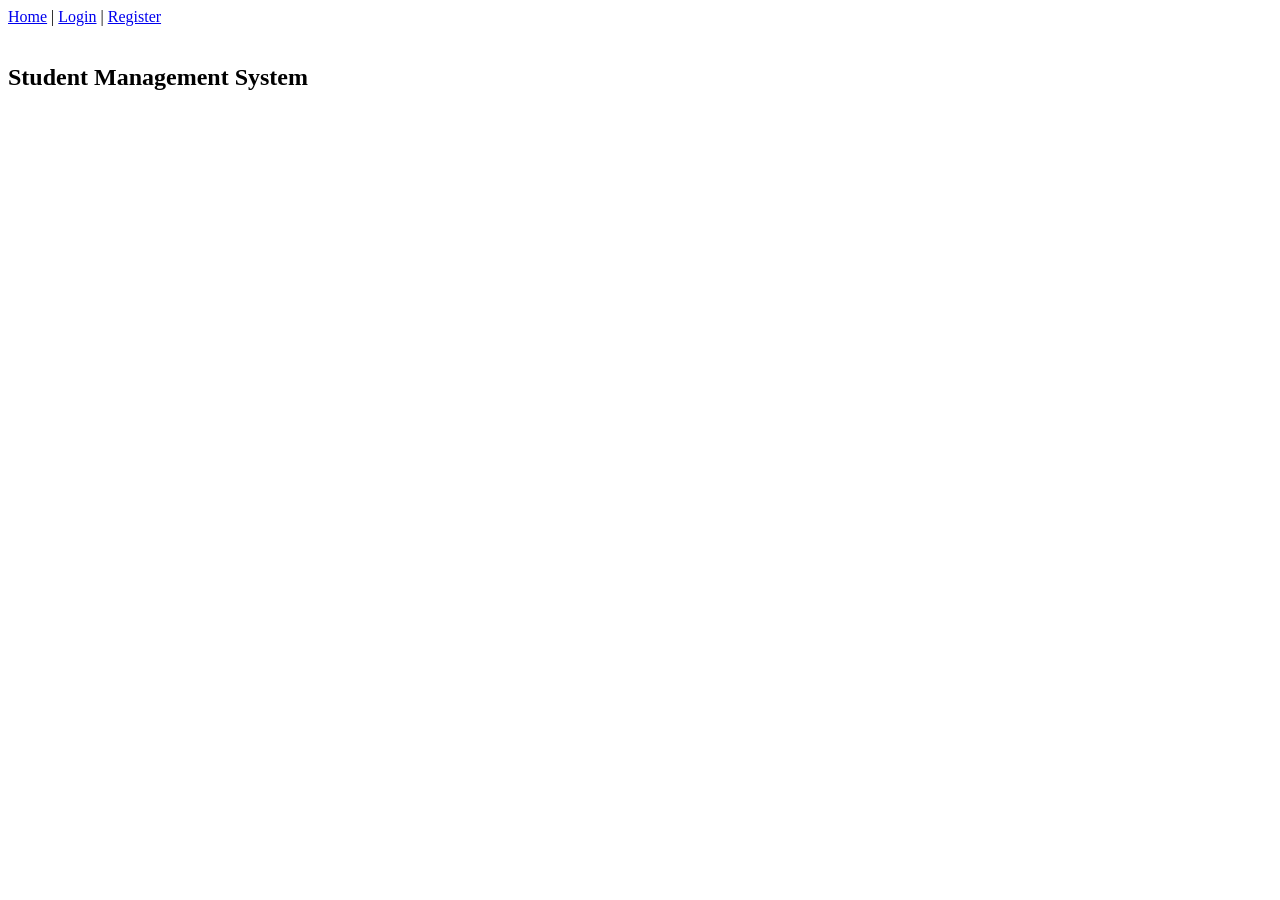
<file: index.html>
<!DOCTYPE html>
<html lang="en">
<head>
    <meta charset="UTF-8">
    <meta name="viewport" content="width=device-width, initial-scale=1.0">
    <title>Student Management</title>
    <nav>
        <a href = "index.html">Home</a>  |
        <a href = "login.html">Login</a> |
        <a href = "register.html">Register</a>

    </nav>
</head>
<body>
    <br>

    <h2>Student Management System</h2>
</body>
</html>
</file>
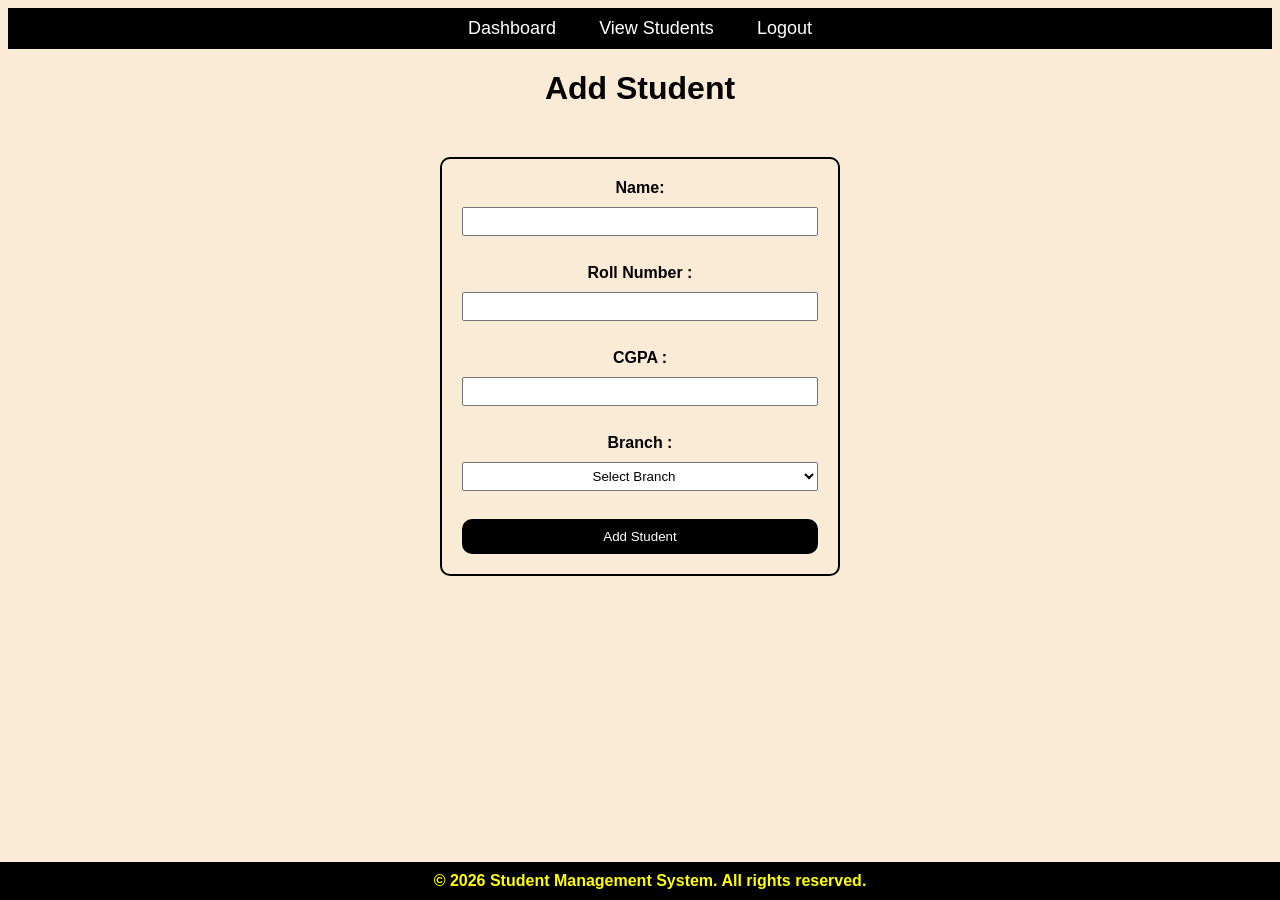
<file: add-student.html>
<!DOCTYPE html>
<html lang="en">
<head>
    <meta charset="UTF-8">
    <meta name="viewport" content="width=device-width, initial-scale=1.0">
    <title>Add Student</title>
    <script>
        function validateForm(event) {
            event.preventDefault();
            var name = document.getElementById("name").value;
            var roll = document.getElementById("roll").value;
            var cgpa = document.getElementById("cgpa").value;
            var branch = document.getElementById("branch").value;

              
            var students = JSON.parse(localStorage.getItem("students")) || [];
            students.push({
                name: name,
                roll: roll,
                cgpa: cgpa,
                branch: branch
            });
            localStorage.setItem("students", JSON.stringify(students));
            alert("Student added successfully!");
            window.location.href = "view-students.html";
            return true;
        }
    </script>
    <nav>
        <a href = "dashboard.html">Dashboard</a>  |
        <a href = "view-students.html">View Students</a> |
        <a href = "logout.html">Logout</a>
    </nav>
    
    <link rel="stylesheet" type="text/css" href="styles.css">
</head>
<body>
    <h1>Add Student</h1>
    <form onsubmit="return validateForm(event)">
        <label for="name">Name:</label>
        <input type="text" id="name" name="name" required><br><br>

        <label for="roll">Roll Number :</label>
        <input type="text" id="roll" name="roll" required><br><br>

        <label for="cgpa">CGPA :</label>
        <input type="number" id="cgpa" name="cgpa" min="0" max="10" step="0.01" required><br><br>

        <label for = "branch">Branch :</label>
        <select id="branch" name="branch" required>
            <option value="">Select Branch</option>
            <option value="CSE">CSE</option>
            <option value="ECE">ECE</option>
            <option value="ME">ME</option>
            <option value="CE">CE</option>
            <option value="EE">EE</option>
        </select><br><br>
        <button type="submit">Add Student</button>
    </form>

    <footer>
        <b>&copy; 2026 Student Management System. All rights reserved.</b>
    </footer>
</body>
</html>
</file>
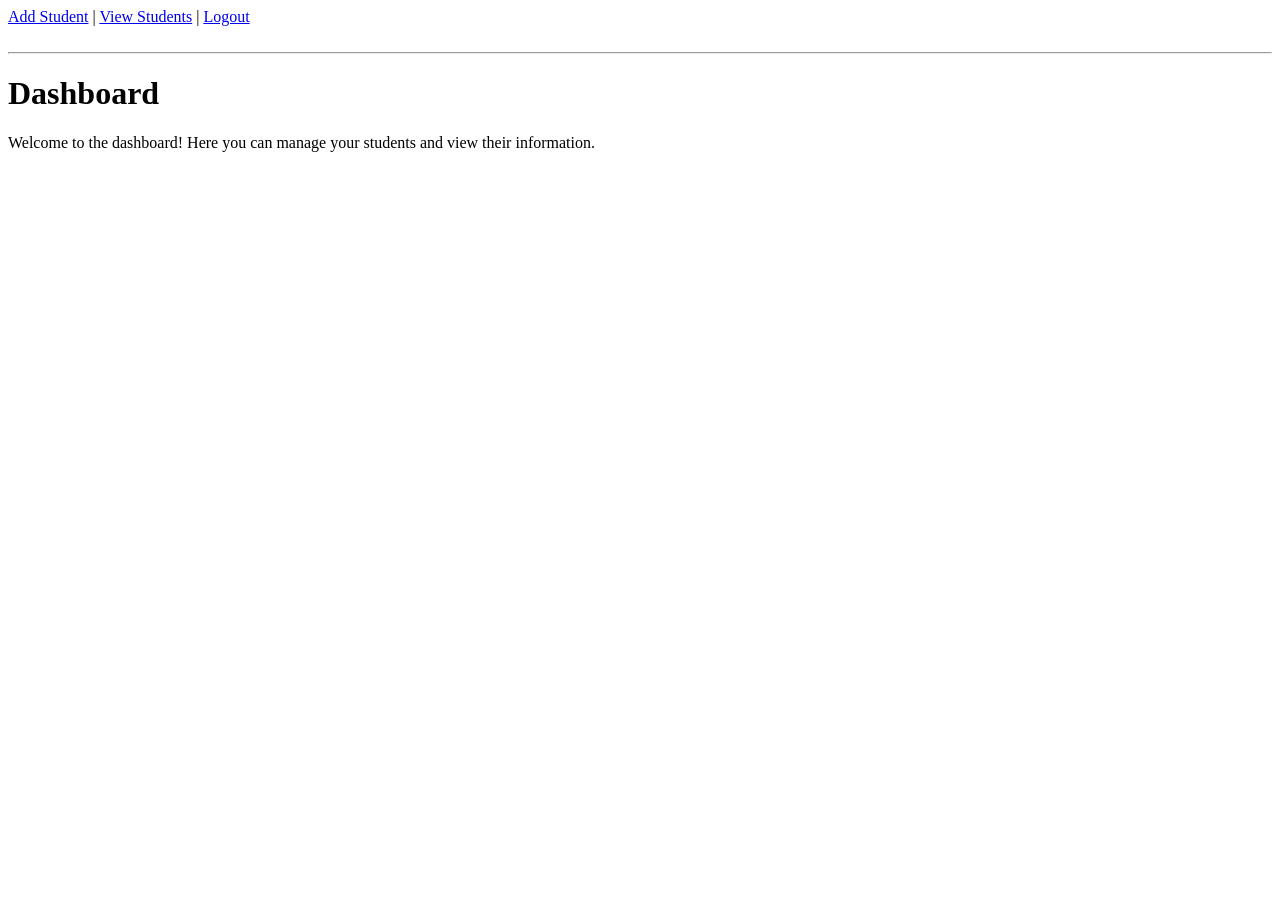
<file: dashboard.html>
<!DOCTYPE html>
<html lang="en">
<head>
    <meta charset="UTF-8">
    <meta name="viewport" content="width=device-width, initial-scale=1.0">
    <title>Dashboard</title>
    <nav>
        <a href = "add-student.html">Add Student</a>  |
        <a href = "view-students.html">View Students</a> |
        <a href = "logout.html">Logout</a>
    </nav>
</head>
<body>
    <br>
    <hr>

    <h1>Dashboard</h1>
    <p>Welcome to the dashboard! Here you can manage your students and view their information.</p>
</body>
</html>
</file>
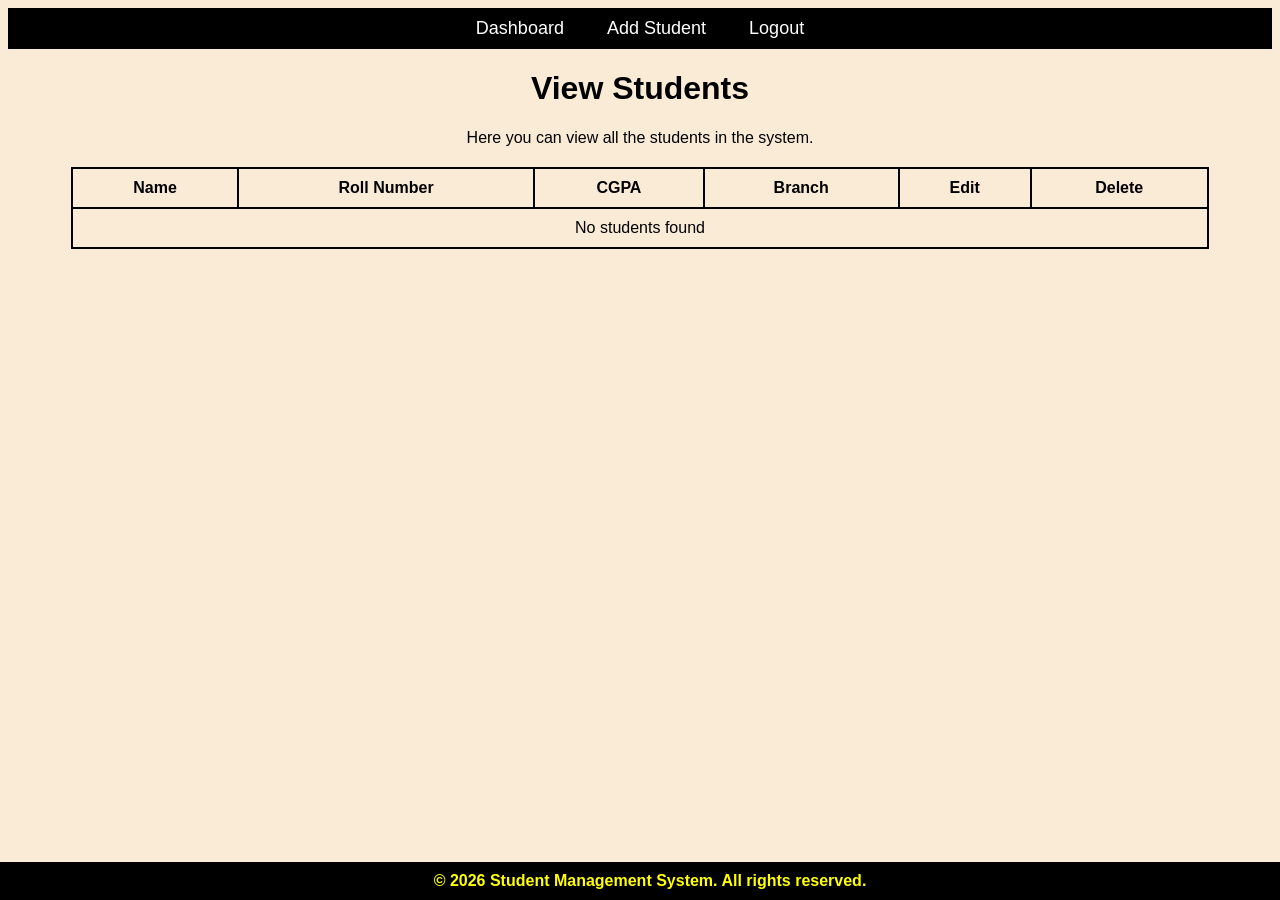
<file: edit-student.html>
<!DOCTYPE html>
<html lang="en">
<head>
    <meta charset="UTF-8">
    <meta name="viewport" content="width=device-width, initial-scale=1.0">
    <title>Edit Student</title>

   <script>
    let studentIndex = -1;

    window.onload = function () {
        event.preventDefault();
        const urlParams = new URLSearchParams(window.location.search);
        const roll = urlParams.get("roll");

        const students = JSON.parse(localStorage.getItem("students")) || [];

        for (let i = 0; i < students.length; i++) {
            if (students[i].roll === roll) {
                studentIndex = i;

                document.getElementById("name").value = students[i].name;
                document.getElementById("roll").value = students[i].roll;
                document.getElementById("cgpa").value = students[i].cgpa;
                document.getElementById("branch").value = students[i].branch;

                break;
            }
        }

        if (studentIndex === -1) {
            alert("Student not found!");
            window.location.href = "view-students.html";
        }
    };

    function updateStudent(event) {
        event.preventDefault();
        const students = JSON.parse(localStorage.getItem("students")) || [];
        const newRoll = document.getElementById("roll").value;
        for (let i = 0; i < students.length; i++) {
            if (students[i].roll === newRoll && i !== studentIndex) {
                alert("Student with this roll number already exists!");
                return;
            }
        }

        students[studentIndex] = {
            name: document.getElementById("name").value,
            roll: newRoll,
            cgpa: document.getElementById("cgpa").value,
            branch: document.getElementById("branch").value
        };

        localStorage.setItem("students", JSON.stringify(students));

        alert("Student updated successfully!");

        window.location.href = "view-students.html";
    }
</script>
    <link rel="stylesheet" type="text/css" href="styles.css">
</head>
<body>
    
    <nav>
        <a href = "dashboard.html">Dashboard</a>  |
        <a href = "view-students.html">View Students</a> |
        <a href = "logout.html">Logout</a>
    </nav>
    <h1>Edit Student</h1>
    <form onsubmit="updateStudent(event)">
        <label for="name">Name:</label>
        <input type="text" id="name" name="name" required><br><br>

        <label for="roll">Roll Number :</label>
        <input type="text" id="roll" name="roll" required><br><br>

        <label for="cgpa">CGPA :</label>
        <input type="number" id="cgpa" name="cgpa" min="0" max="10" step="0.01" required><br><br>
        
        <label for= "branch">Branch :</label>
        <input type="text" id="branch" name="branch" required><br><br>

        <button type="submit">Update Student</button>
    </form>

     <footer>
        <b>&copy; 2026 Student Management System. All rights reserved.</b>
    </footer>
</body>
</html>
</file>
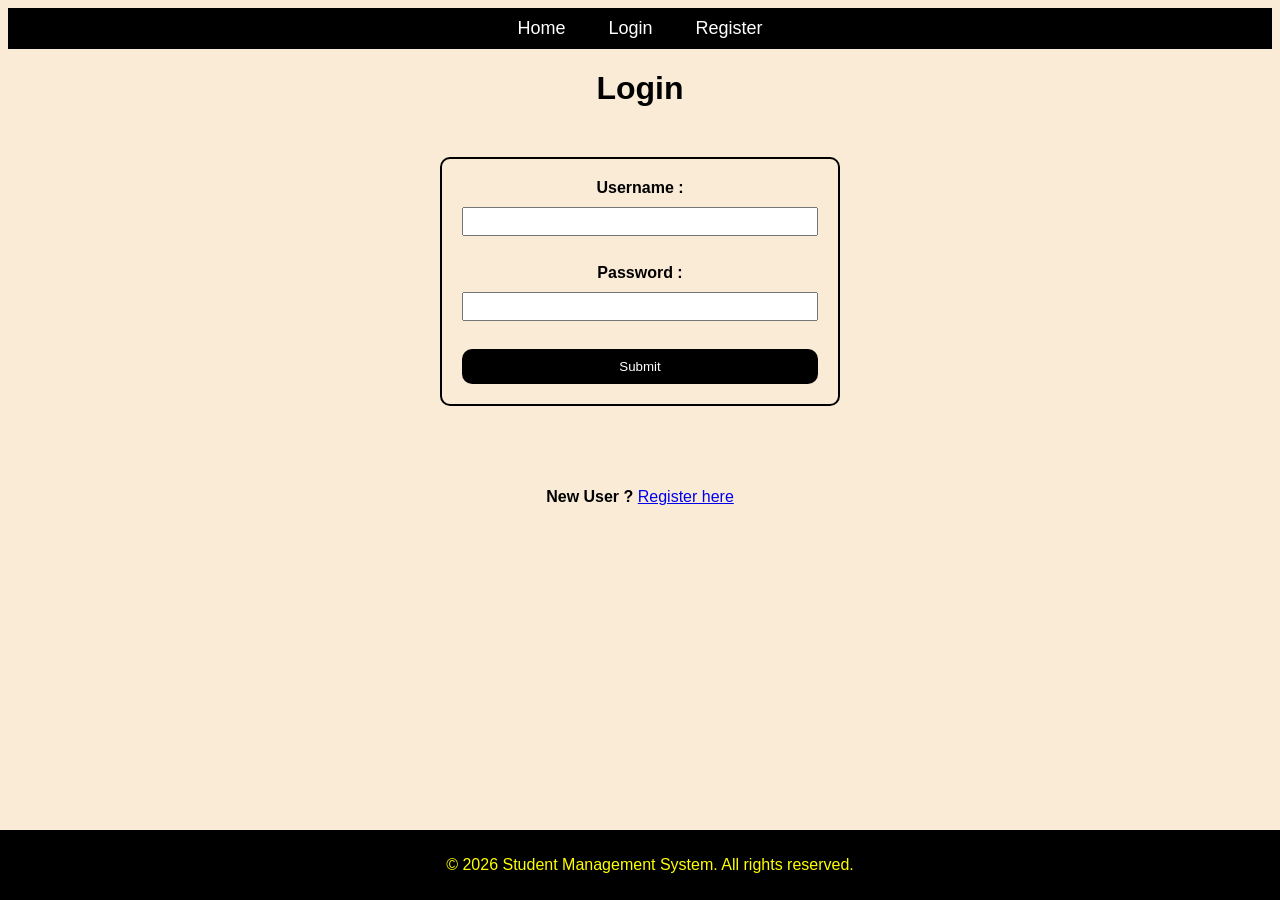
<file: login.html>
<!DOCTYPE html>
<html lang="en">
<head>
    <meta charset="UTF-8">
    <meta name="viewport" content="width=device-width, initial-scale=1.0">
    <title>Login</title>
    <script>

        function validateForm(event) {
            event.preventDefault();
            var username = document.getElementById("username").value;
            var password = document.getElementById("password").value;
            
            var userExp = /^[A-Za-z][A-Za-z0-9]{8,}/;
            if(!userExp.test(username)){
                alert("Invalid username");
                return false;
            }

             var passwordExp = /[a-zA-Z0-9]{9,}/;
            if(!passwordExp.test(password)){
                alert("Invalid password");
                return false;
            }
            var storedData = JSON.parse(localStorage.getItem("user"));
            if(storedData && storedData.username === username && storedData.password === password) {
                alert("Login Successful");
                window.location.href = "dashboard.html";
            }

            else{
                alert("Invalid Credentials");
                return;
            }
        }
    </script>
    <nav>
        <a href = "index.html">Home</a>  |
        <a href = "login.html">Login</a> |
        <a href = "register.html">Register</a>

    </nav>

    <link rel="stylesheet" type="text/css" href="styles.css">
</head>
<body>
    <h1>Login</h1>
    <form  onsubmit = "return validateForm(event)">
        <label for = "username">Username : </label>
        <input id = "username" type = "text" name = "username" required>
        <br>
        <br>
         <label for = "password">Password : </label>
        <input id = "password" type = "password" name  = "password" required>
        <br><br>
        <button type = "submit">Submit</button>
    </form>
    <br><br>
    <div>
        <p> <b>New User ?</b> <a href = "register.html">Register here</a></p>
    </div>
     <footer>
        <p>&copy; 2026 Student Management System. All rights reserved.</p>
    </footer>

    
</body>
</html>
</file>
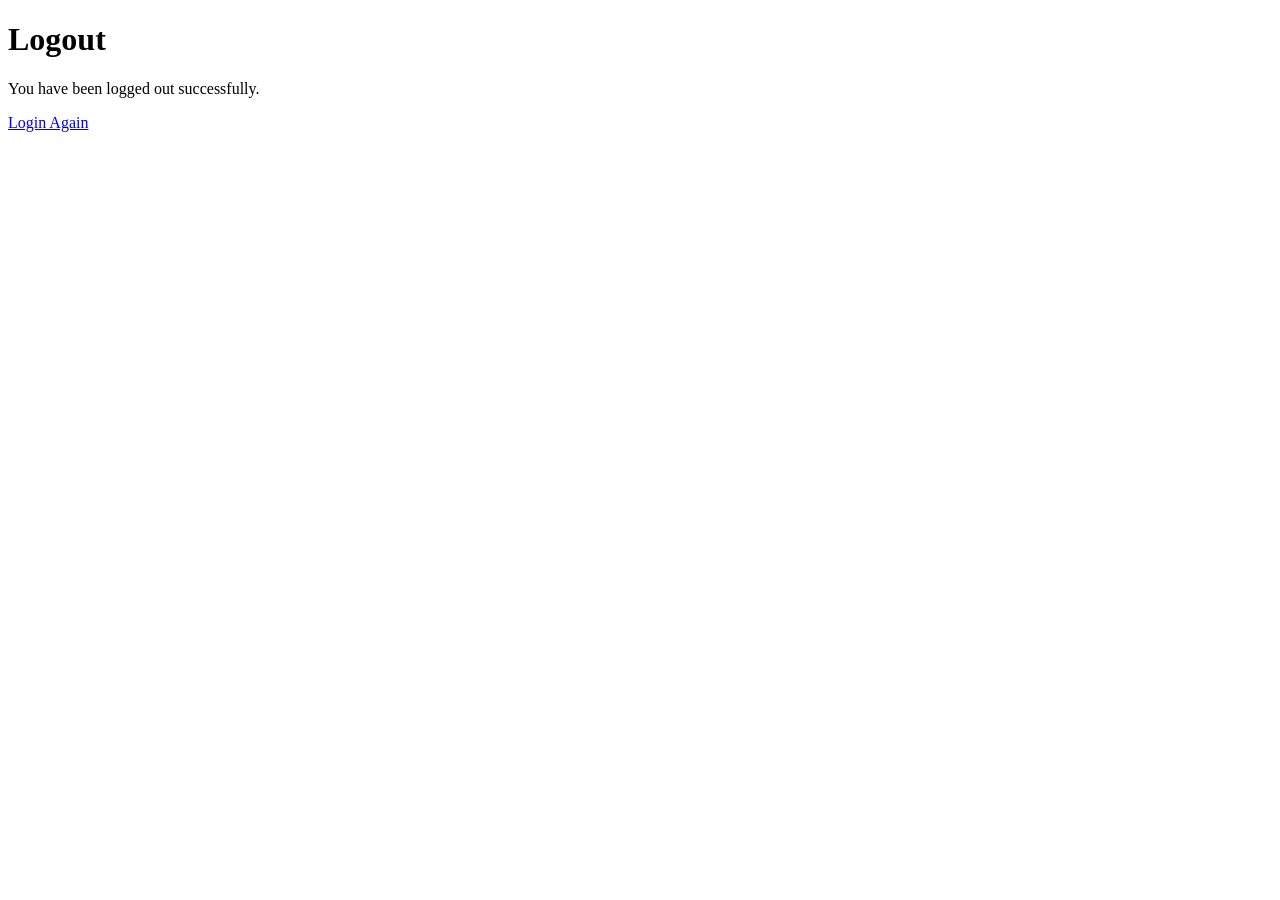
<file: logout.html>
<!DOCTYPE html>
<html lang="en">
<head>
    <meta charset="UTF-8">
    <meta name="viewport" content="width=device-width, initial-scale=1.0">
    <title>Logout</title>
</head>
<body>
    <h1>Logout</h1>
    <p>You have been logged out successfully.</p>
    
   <a href = "login.html">Login Again</a>
</body>
</html>
</file>
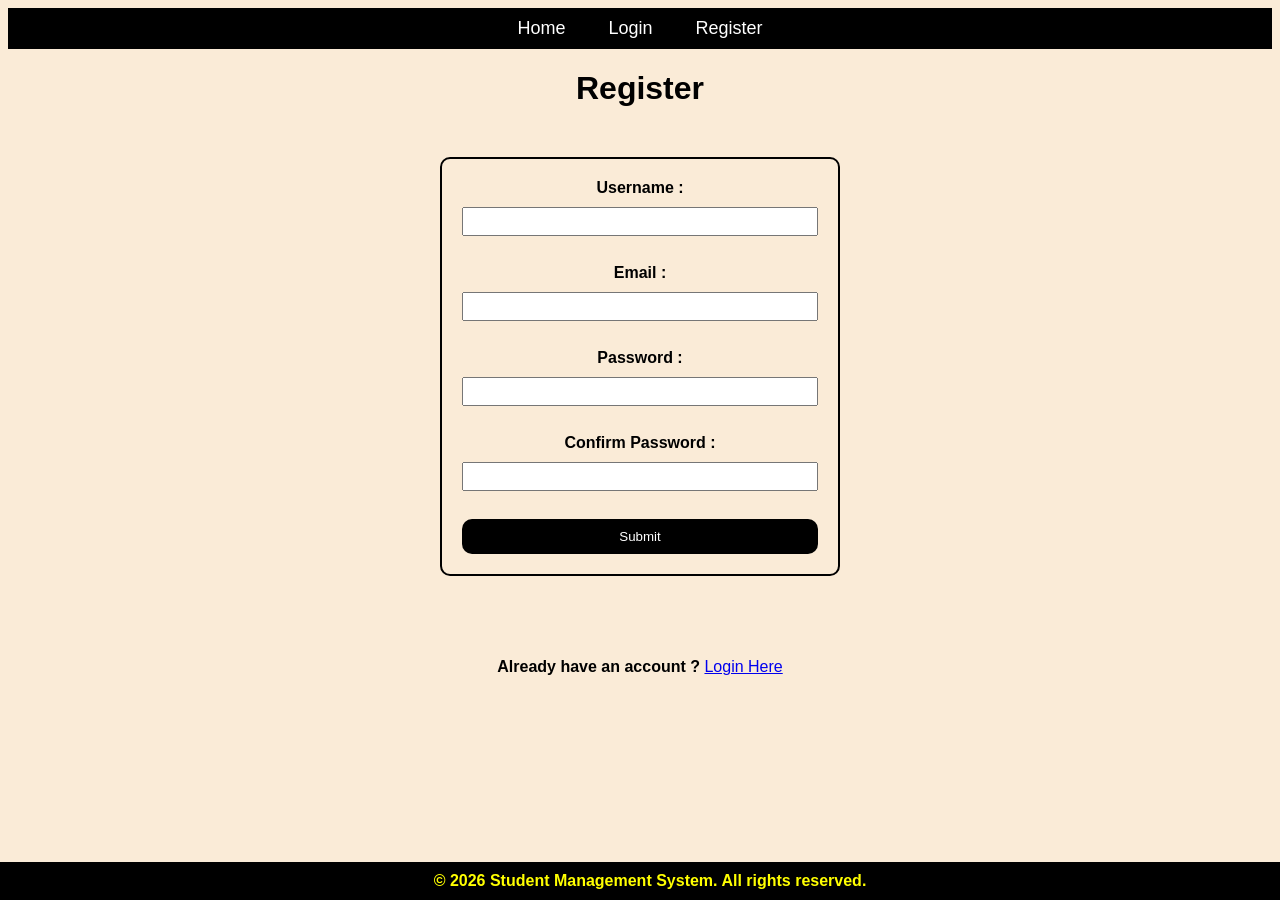
<file: register.html>
<!DOCTYPE html>
<html lang="en">
<head>
    <meta charset="UTF-8">
    <meta name="viewport" content="width=device-width, initial-scale=1.0">
    <title>Register</title>
    <script>
        function storeData(event) {
            var username = document.getElementById("username").value;
            var email = document.getElementById("email").value;
            var password = document.getElementById("password").value;
            var confirmPass = document.getElementById("confirmPass").value;
            
            if(validateForm(username , email , password , confirmPass) === false) return false;

            var data = {
                username: username,
                email: email,
                password: password
            };

            localStorage.setItem("user" , JSON.stringify(data));
            event.preventDefault();
            window.location.href = "login.html";
            
        }
        function validateForm(username , email , password , confirmPass) {
            event.preventDefault();
             var userExp = /^[A-Za-z][A-Za-z0-9]{8,}/;
            if(!userExp.test(username)){
                alert("Invalid username");
                return false;
            }
            
            var passwordExp = /[a-zA-Z0-9]{9,}/;
            if(!passwordExp.test(password)){
                alert("Invalid password");
                return false;
            }
            
            


            if(password !== confirmPass) {
                alert("Passwords do not match");
                return false;
            }
            return true;
        }
    </script>
    
    <link rel="stylesheet" type="text/css" href="styles.css">
</head>
<body>
    <nav>
        <a href = "index.html">Home</a>  |
        <a href = "login.html">Login</a> |
        <a href = "register.html">Register</a>

    </nav>
    <h1>Register </h1>
    <form onsubmit = "storeData(event)">
        <label for = "username">Username : </label>
        <input id = "username" type = "text" name = "username" required>
        <br>
        <br>
        
        <label for = "email" >Email : </label>
        <input type = "email" id = "email" name = "email" required>
        <br><br>
         <label for = "password">Password : </label>
        <input id = "password" type = "password" name  = "password" required>

        <br><br>

        <label for = "confirmPass"> Confirm Password : </label>
        <input id = "confirmPass" type = "password" name  = "confirmPass" required>
        <br>
        <br>
        <button type = "submit" >Submit</button>
    </form>
    <br><br>

    <div>
        <p> <b>Already have an account ? </b><a href = "login.html">Login Here </a></p>
    </div>

   
</body>
 <footer>
        <b>&copy; 2026 Student Management System. All rights reserved.</b>
    </footer>
</html>
</file>
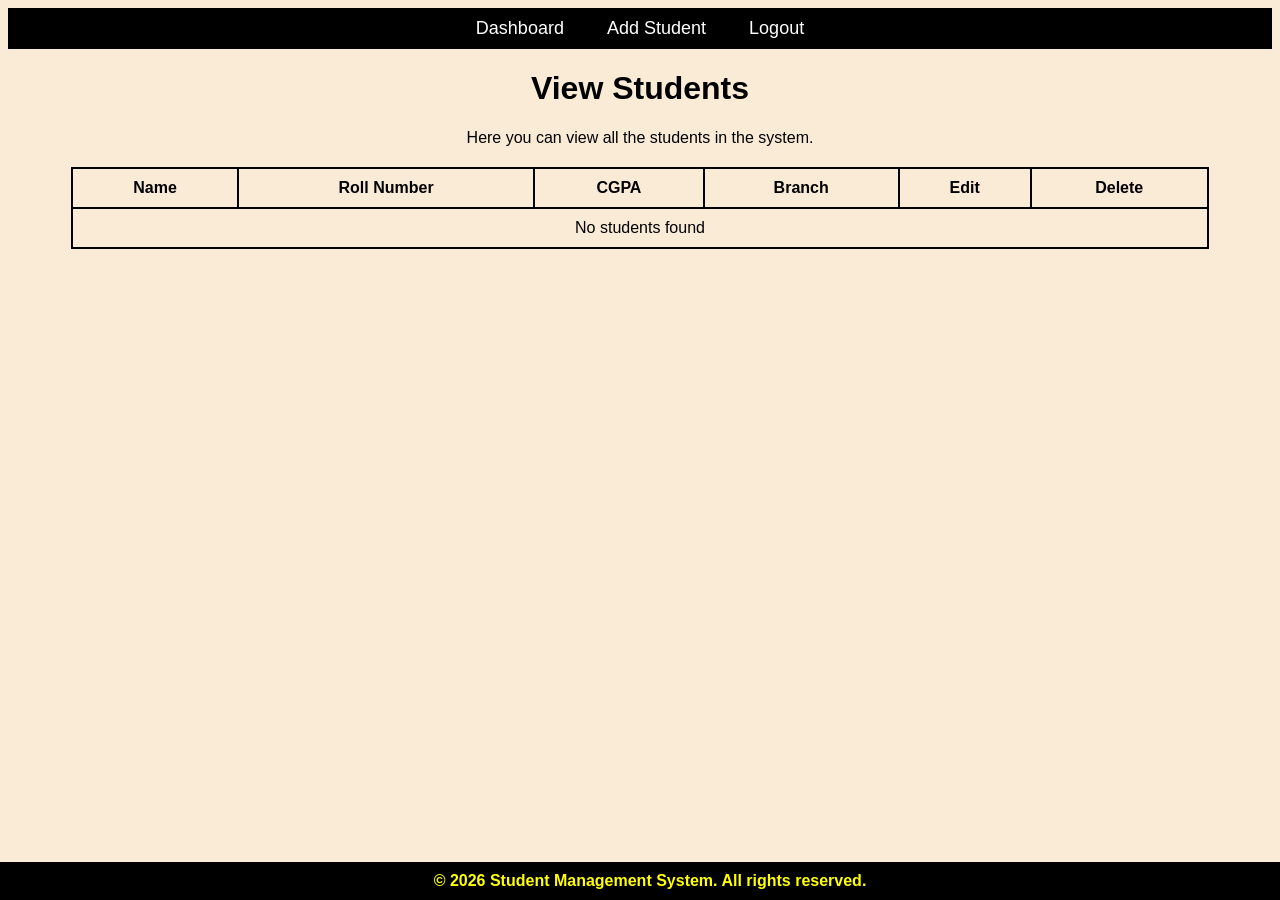
<file: view-students.html>
<!DOCTYPE html>
<html lang="en">
<head>
    <meta charset="UTF-8">
    <meta name="viewport" content="width=device-width, initial-scale=1.0">
    <title>View Students</title>
    <script>
window.onload = function () {
    viewStudents();
};

function viewStudents() {
    var students = JSON.parse(localStorage.getItem("students")) || [];
    var tb = document.querySelector("tbody");

    tb.innerHTML = "";

    if (students.length === 0) {
        tb.innerHTML =
            "<tr><td colspan='6'>No students found</td></tr>";
        return;
    }

    students.forEach(function (student) {
        var row = document.createElement("tr");
        row.innerHTML = `
            <td>${student.name}</td>
            <td>${student.roll}</td>
            <td>${student.cgpa}</td>
            <td>${student.branch}</td>
            <td>
                <button onclick="window.location.href='edit-student.html?roll=${student.roll}'">
                    Edit
                </button>
            
            </td>
            <td>
                <button onclick="deleteStudent('${student.roll}')">
                    Delete
                </button>
            </td>`;
        tb.appendChild(row);
    });
}

function deleteStudent(roll) {
    var students = JSON.parse(localStorage.getItem("students")) || [];

    students = students.filter(function (student) {
        return student.roll !== roll;
    });

    localStorage.setItem("students", JSON.stringify(students));

    viewStudents();
}
</script>
    <nav>
        <a href = "dashboard.html">Dashboard</a>  |
        <a href = "add-student.html">Add Student</a>  |
       
        <a href = "logout.html">Logout</a>
    </nav>
    <link rel="stylesheet" type="text/css" href="styles.css">
</head>
<body>
    <h1>View Students</h1>
    <p>Here you can view all the students in the system.</p>

    
    <table border="1"  id = "table">
        
            <thead>
                <tr>
                <th>Name</th>
                <th>Roll Number</th>
                <th>CGPA</th>
                <th>Branch</th>
                <th>Edit</th>
                <th>Delete</th>
                </tr>
            </thead>
            <tbody>

            </tbody>


        
        </table>

    <footer>
        <b>&copy; 2026 Student Management System. All rights reserved.</b>
    </footer>
</body>
</html>
</file>
<file: styles.css>
body{
    font-family: Arial, sans-serif;
    background-color: antiqueWhite;
    text-align: center;
}
nav {
    background-color: black;
    
    padding: 10px;
    text-align: center;
    
}
nav a {
    color: white;
    text-decoration: none;
    margin: 0 15px;
    font-size: 18px;
}

nav a:hover {
    color : yellow;
}   

h1 {
    color: black;
    text-align: center;
}

table {
    width: 90%;
    margin: 20px auto;
    border-collapse: collapse;
    text-align: center;
    border : 10px solid black;
}

table, th, td {
    border: 2px solid black;
    text-align: center;
    justify-content: center;
    align-items: center ;
}
th, td {
    padding: 10px;
    text-align: center;
}

form {
    width: 400px;
    margin: 30px auto;
    box-sizing: border-box;
    border: 1px solid black;
    padding: 20px;
    border-radius: 10px;
    margin-top: 50px;
    border : 2px solid black;
    font-weight: bold;
}   

button {
    display: block;
    width: 100%;
    padding: 10px;
    background-color: black;
    color: white;
    border: none;
    cursor: pointer;
    border-radius: 10px;
}

div>p{
    align-items: center;
    align-content: center;
    text-align: center;
}

h1 + p {
    text-align: center;
}
form > input {
    width: 100%;
    padding: 5px;
    margin: 10px 0;
    box-sizing: border-box;
    text-align: center;     
    
}

button:hover {
    background-color: yellow;
    color: black;
}
footer {
  position: fixed;
  bottom: 0px;
  
  left: 0px;
  width: 100%;
  background-color: black;
  color: yellow;
  text-align: center;
  align-items: center;
  padding: 10px;
}

select {
    width: 100%;
    padding: 5px;
    margin: 10px 0;
    box-sizing: border-box;
    text-align: center;
}
</file>
